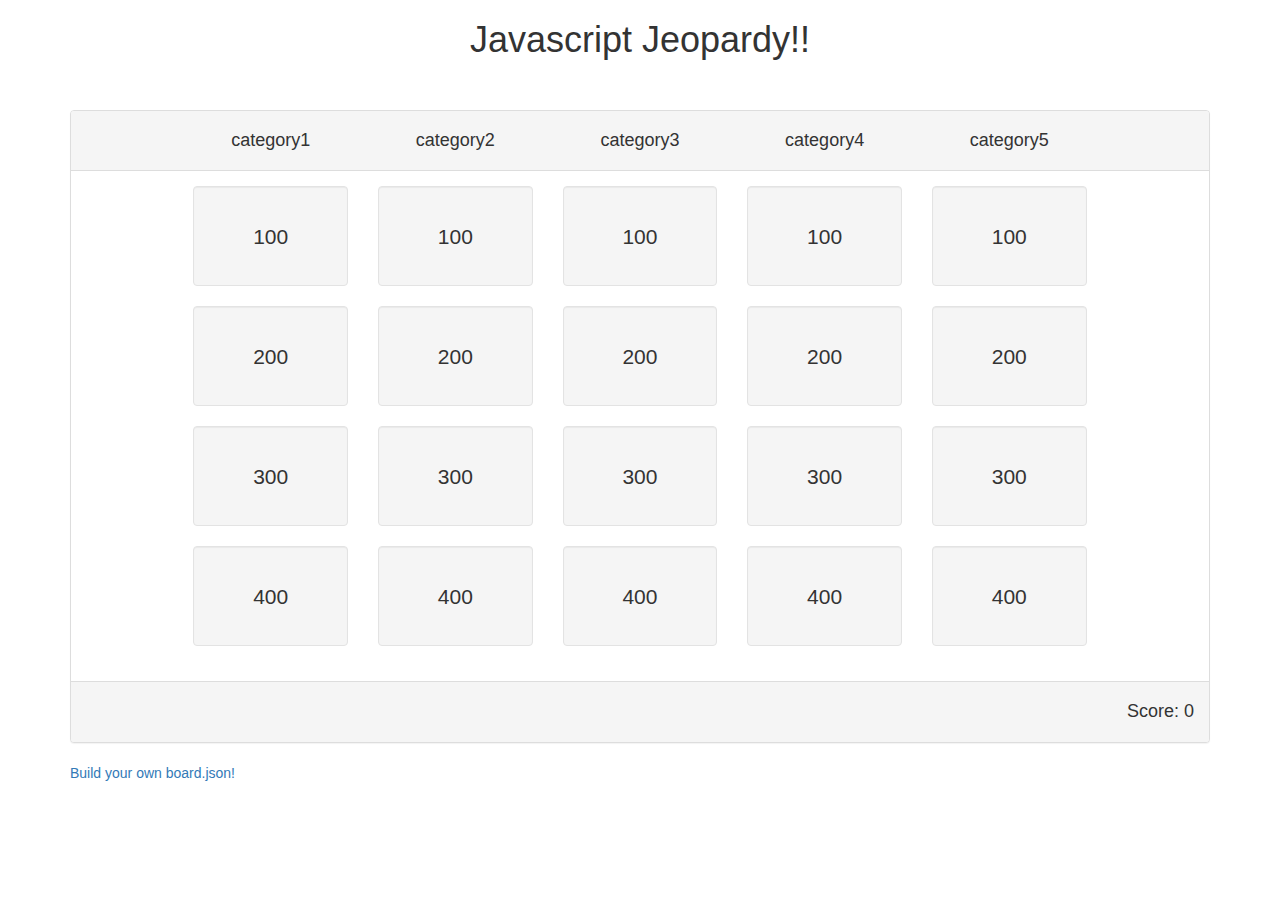
<file: index.html>
<!doctype html>
<html>
<head>
    <link href="//netdna.bootstrapcdn.com/bootstrap/3.1.1/css/bootstrap.min.css" rel="stylesheet">
	<link rel="stylesheet" type="text/css" href="css/styles.css">
	<script src="//code.jquery.com/jquery-1.11.0.min.js"></script>
    <script src="//netdna.bootstrapcdn.com/bootstrap/3.1.1/js/bootstrap.min.js"></script>
	<script src="js/scripts.js"></script>

</head>
<body>
	<div class="container">
        <div class="text-center">
            <h1 style="">Javascript Jeopardy!!</h1>
        </div>
        <br>
        <br>
        <div class="panel panel-default">
            <div class="panel-heading"></div>
            <div class="panel-body" id="main-board">
            </div>
            <div class="panel-footer">
                <div class="pull-right"><h4>Score: <span id="score">0</span></h4></div>
                <div class="clearfix"></div>
            </div>
        </div>
        <a href="builder.html">Build your own board.json!</a>
	</div>
<div class="modal fade" id="question-modal" role="dialog" aria-labelledby="question-modal" aria-hidden="true">
  <div class="modal-dialog">
    <div class="modal-content">
      <div class="modal-header">
        <button type="button" class="close" data-dismiss="modal" aria-hidden="true">&times;</button>
        <h4 class="modal-title">Modal title</h4>
      </div>
      <div class="modal-body">
        <p id="question" style="font-size: 1.5em">One fine body&hellip;</p>
      </div>
      <div class="modal-footer ">
        <div id="answers" class="text-center">

        </div>
      </div>
    </div><!-- /.modal-content -->
  </div><!-- /.modal-dialog -->
</div><!-- /.modal -->

</body>
</html>
</file>
<file: css/styles.css>
.question{
    height:100px;
    vertical-align: middle;
    text-align: center;
    font-size: 1.5em;
    padding-top: 35px;
    cursor: pointer;
}
</file>
